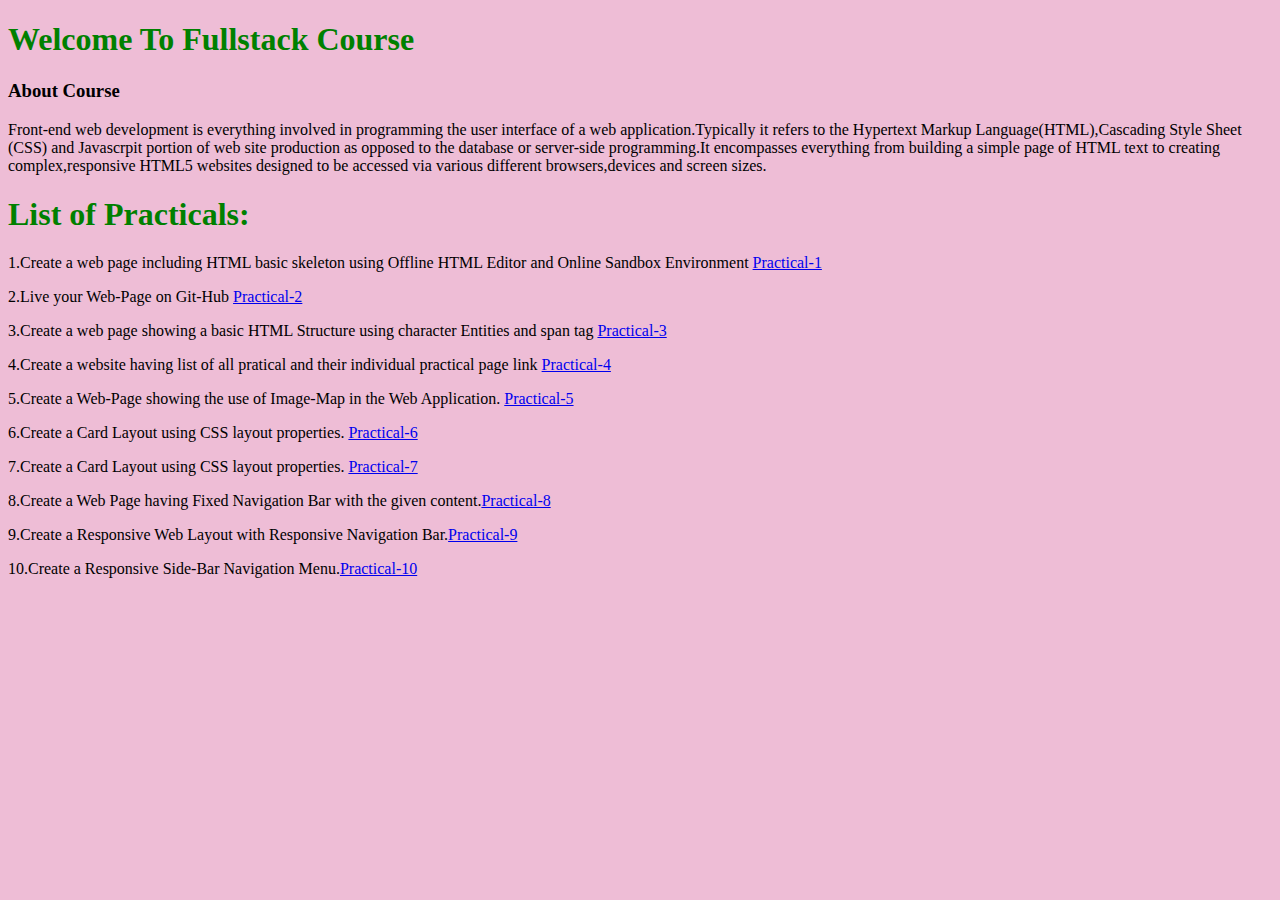
<file: index.html>
<!DOCTYPE html>
<html lang="en">
<head>
    <meta charset="UTF-8">
    <meta name="viewport" content="width=device-width, initial-scale=1.0">
    <meta http-equiv="X-UA-Compatible" content="ie=edge">
    <title>WEBSITE</title>
</head>
<body style="background-color: rgb(238, 189, 214);">
    <h1 style="color:green">Welcome To Fullstack Course</h1>
    <h3>About Course</h3>
    <p>Front-end web development is everything involved in programming the user interface of a web application.Typically it refers to the Hypertext Markup Language(HTML),Cascading Style Sheet <br> (CSS) and Javascrpit portion of web site production as opposed to the database or server-side programming.It encompasses everything from building a simple page of HTML text to creating <br> complex,responsive HTML5 websites designed to be accessed via various different browsers,devices and screen sizes.</p>
    <h1 style="color: green;">List of Practicals:</h1>
    <p>1.Create a web page including HTML basic skeleton using Offline HTML Editor and Online Sandbox Environment <a href="Practical-1.html">Practical-1</a> </p>
    <p>2.Live your Web-Page on Git-Hub <a href="Practical-2.html">Practical-2</a></p>
    <p>3.Create a web page showing a basic HTML Structure using character Entities and span tag <a href="Practical-3.html">Practical-3</a></p>
    <p>4.Create a website having list of all pratical and their individual practical page link <a href="Practical-4.html">Practical-4</a></p>
    <p>5.Create a Web-Page showing the use of Image-Map in the Web Application. <a href="Practical-5.html">Practical-5</a></p>
    <p>6.Create a Card Layout using CSS layout properties. <a href="Practical-6.html">Practical-6</a></p>
    <p>7.Create a Card Layout using CSS layout properties. <a href="Practical-7.html">Practical-7</a></p>
<p>8.Create a Web Page having Fixed Navigation Bar with the given content.<a href="Practical-8.html">Practical-8</a></p>
<p>9.Create a Responsive Web Layout with Responsive Navigation Bar.<a href="Practical-9.html">Practical-9</a></p>
<p>10.Create a Responsive Side-Bar Navigation Menu.<a href="Practical-10.html">Practical-10</a></p>
</body>
</html>
</file>
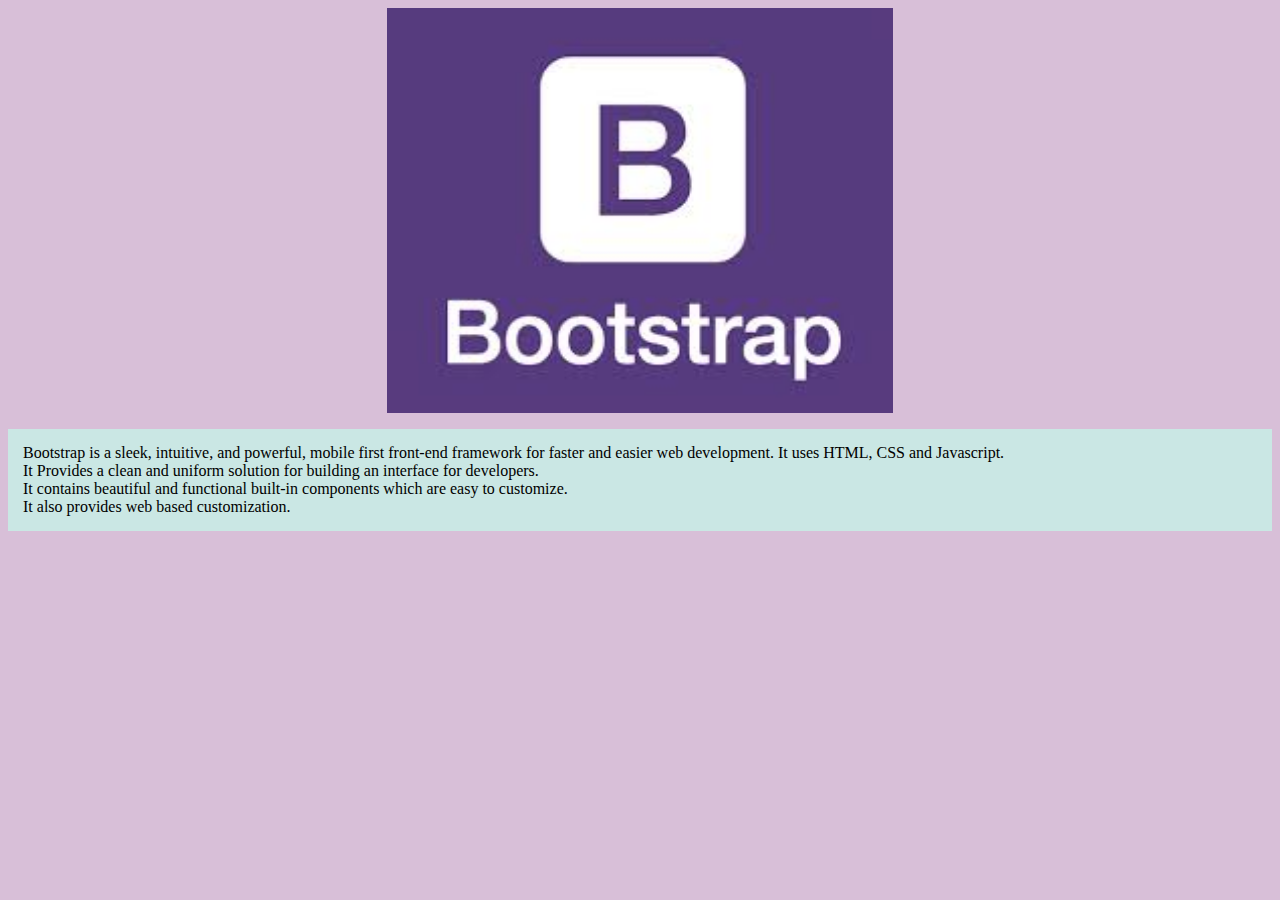
<file: b.html>
<!DOCTYPE html>
<html lang="en">

<head>
    <meta charset="UTF-8">
    <meta name="viewport" content="width=device-width, initial-scale=1.0">
    <title>About Bootstrap</title>
    <style>
        img {
            display: block;
            margin-left: auto;
            margin-right: auto;
            width: 40%;
        }

        body {
            background-color: thistle;
        }

        p {
            background-color: rgb(202, 231, 228);
            padding: 15px 15px;
        }
    </style>
</head>

<body>
    <img src="bootstrap.jpg" alt="">
    <p>
        Bootstrap is a sleek, intuitive, and powerful, mobile first front-end framework for faster and easier web
        development. It uses HTML, CSS and Javascript. <br>
        It Provides a clean and uniform solution for building an interface for developers. <br>

It contains beautiful and functional built-in components which are easy to customize. <br>

It also provides web based customization. <br>
    </p>

</body>

</html>
</file>
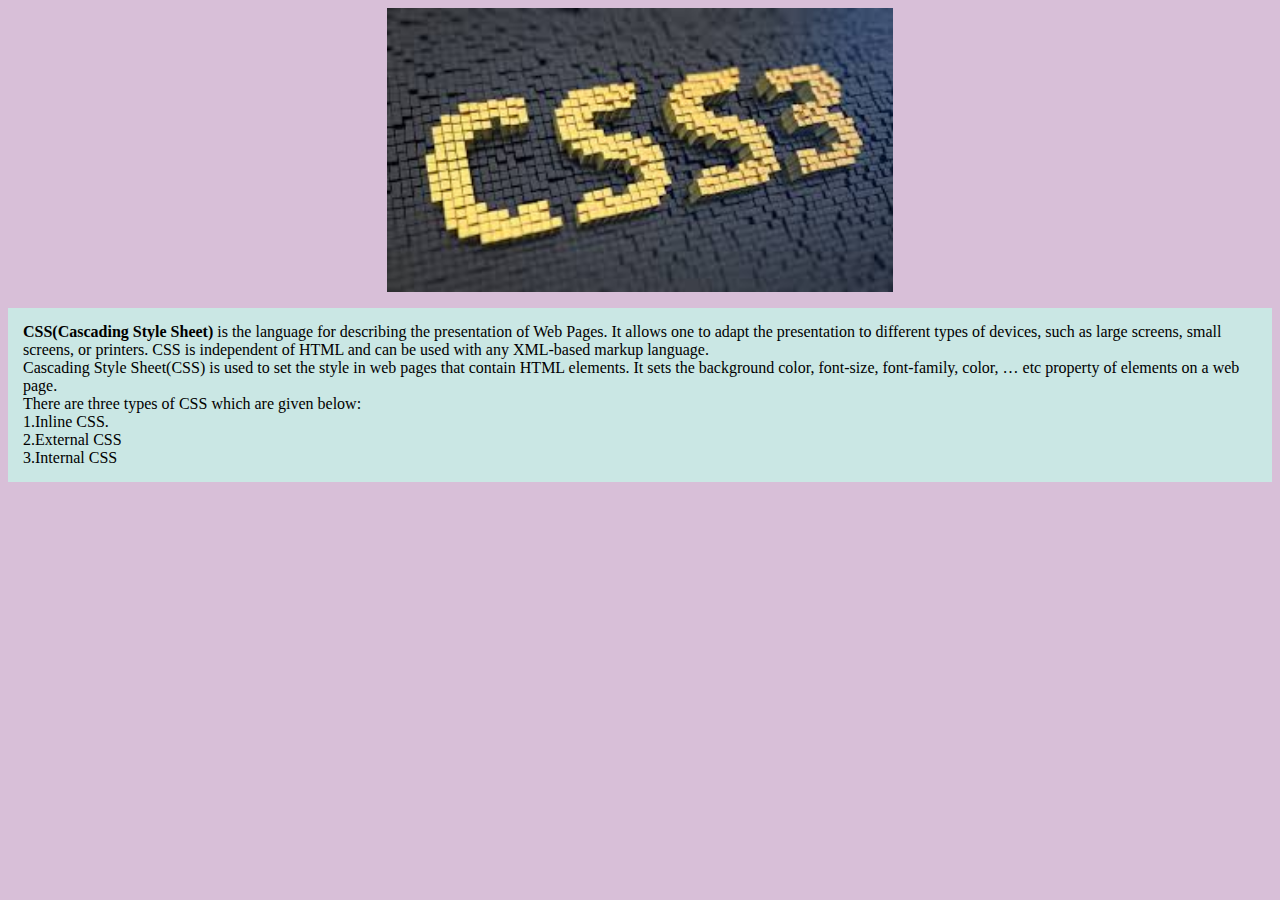
<file: c.html>
<!DOCTYPE html>
<html lang="en">

<head>
    <meta charset="UTF-8">
    <meta name="viewport" content="width=device-width, initial-scale=1.0">
    <title>About CSS</title>
    <style>
        img {
            display: block;
            margin-left: auto;
            margin-right: auto;
            width: 40%;
        }

        body {
            background-color: thistle;
        }

        p {
            background-color: rgb(202, 231, 228);
            padding: 15px 15px;
        }
    </style>
</head>

<body>
    <img src="css.jpg" alt="">
    <p> <strong>CSS(Cascading Style Sheet)</strong> is the language for describing the presentation of Web Pages. It
        allows
        one to adapt the presentation to different types of devices, such as large screens, small screens, or printers.
        CSS is independent of HTML and can be used with any XML-based markup language. <br>
        Cascading Style Sheet(CSS) is used to set the style in web pages that contain HTML elements. It sets the
        background color, font-size, font-family, color, … etc property of elements on a web page. <br> There are three
        types
        of CSS which are given below: <br> 1.Inline CSS. <br>2.External CSS <br>3.Internal CSS</p>

</body>

</html>
</file>
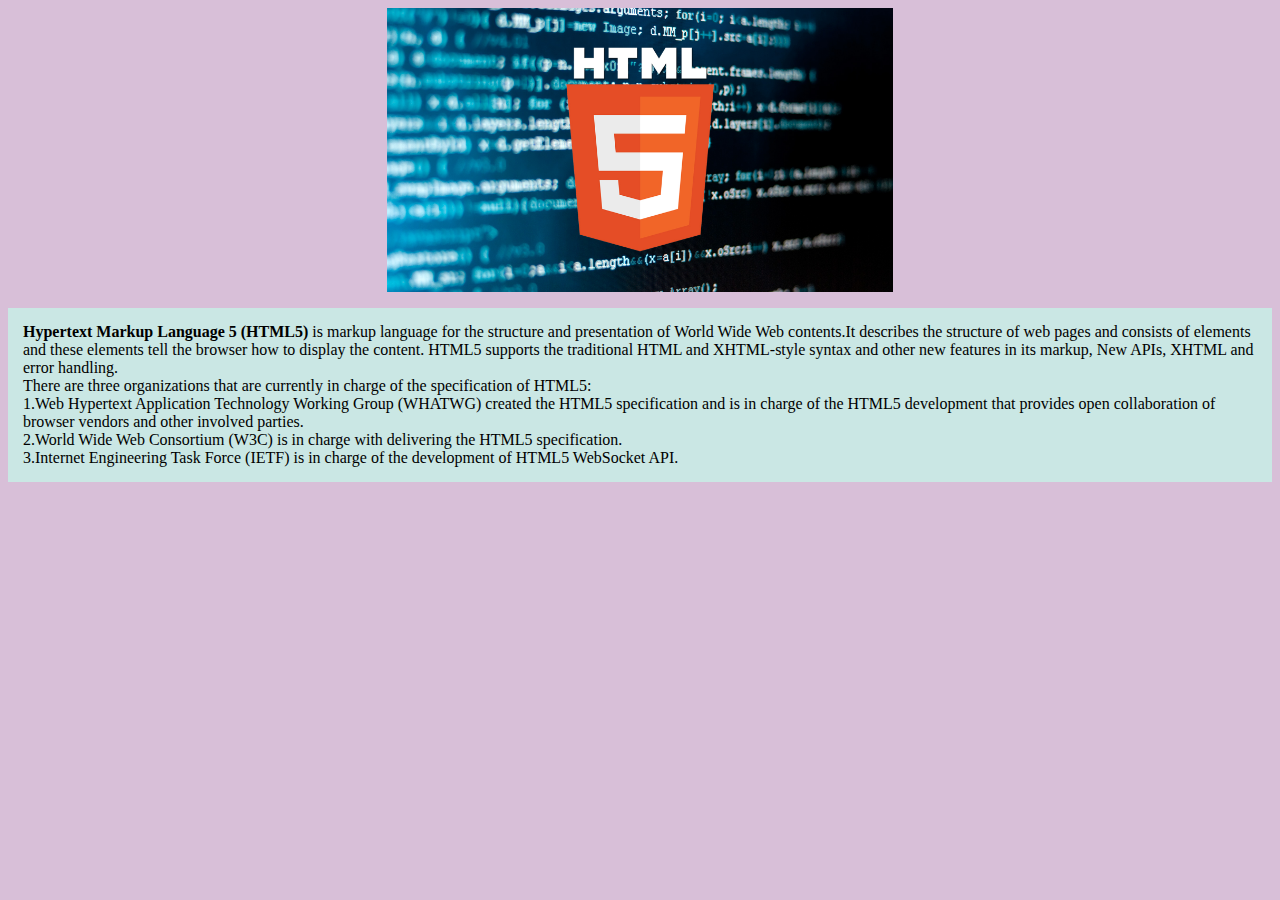
<file: h.html>
<!DOCTYPE html>
<html lang="en">

<head>
    <meta charset="UTF-8">
    <meta name="viewport" content="width=device-width, initial-scale=1.0">
    <title>About HTML</title>
    <style>
        img {
            display: block;
            margin-left: auto;
            margin-right: auto;
            width: 40%;
        }

        body {
            background-color: thistle;
        }
        p{
            background-color: rgb(202, 231, 228);
            padding: 15px 15px;
        }
    </style>
</head>

<body>
    <img src="html5.jpg" alt="">
    <p>
        <strong>Hypertext Markup Language 5 (HTML5)</strong>
        is markup language for the structure and presentation of World Wide Web contents.It describes the structure of
        web pages and consists of elements and these elements tell the browser how to display the content. HTML5
        supports the traditional HTML and XHTML-style syntax and other new features in its markup, New APIs, XHTML and
        error handling. <br>

        There are three organizations that are currently in charge of the specification of HTML5: <br>

        1.Web Hypertext Application Technology Working Group (WHATWG) created the HTML5 specification and is in charge
        of the HTML5 development that provides open collaboration of browser vendors and other involved parties. <br>
        2.World Wide Web Consortium (W3C) is in charge with delivering the HTML5 specification. <br>
        3.Internet Engineering Task Force (IETF) is in charge of the development of HTML5 WebSocket API.



    </p>
</body>

</html>
</file>
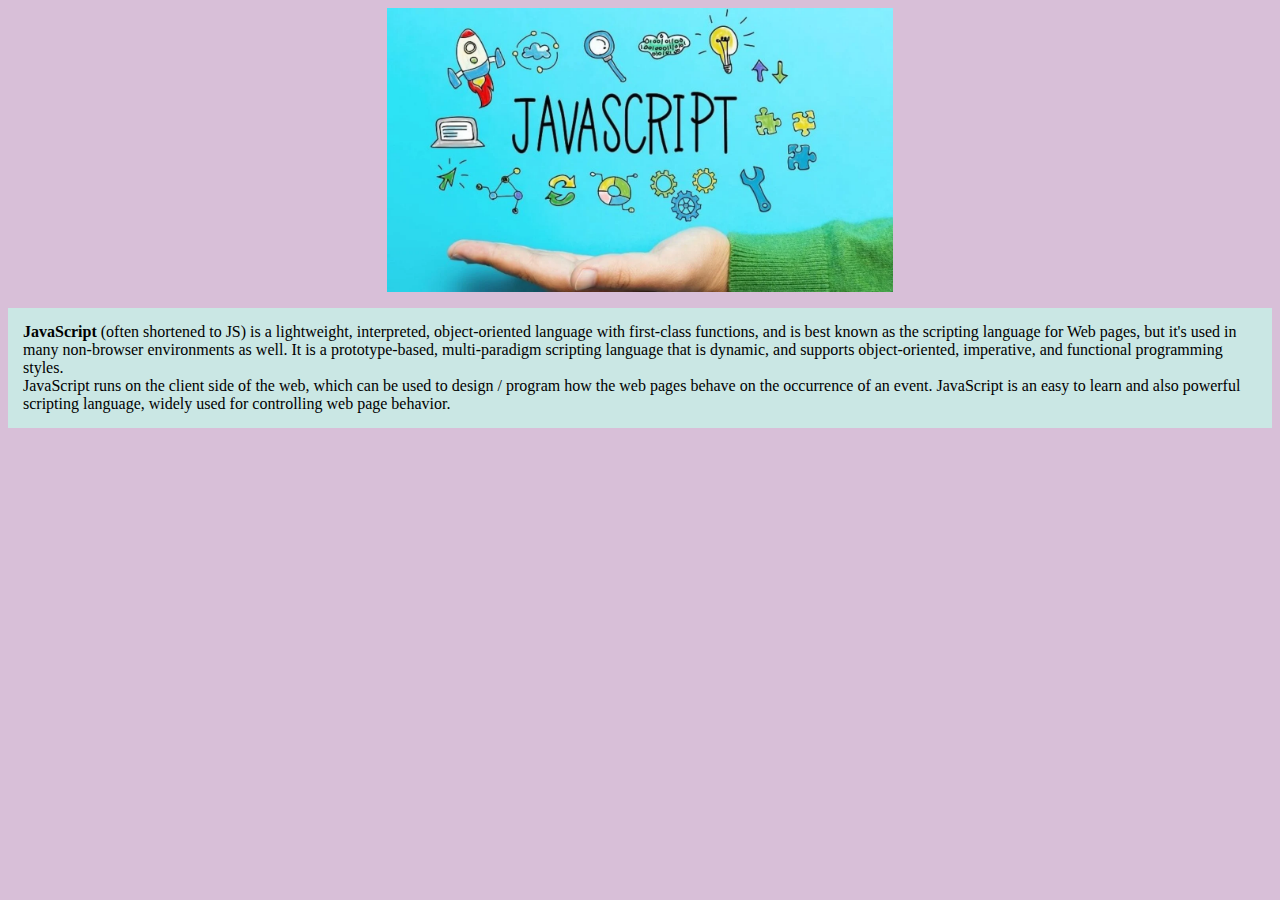
<file: j.html>
<!DOCTYPE html>
<html lang="en">

<head>
    <meta charset="UTF-8">
    <meta name="viewport" content="width=device-width, initial-scale=1.0">
    <title>About JavaScript</title>
    <style>
        img{
            display: block;
            margin-left: auto;
            margin-right: auto;
            width: 40%;
        }
        
        body {
            background-color: thistle;
        }
        p{
            background-color: rgb(202, 231, 228);
            padding: 15px 15px;
        }
    </style>
</head>

<body>
    <img src="javascript.webp" alt="">
    <p> <strong>JavaScript</strong> (often shortened to JS) is a lightweight, interpreted, object-oriented language with first-class
        functions, and is best known as the scripting language for Web pages, but it's used in many non-browser
        environments as well. It is a prototype-based, multi-paradigm scripting language that is dynamic, and supports
        object-oriented, imperative, and functional programming styles. <br>

        JavaScript runs on the client side of the web, which can be used to design / program how the web pages behave on
        the occurrence of an event. JavaScript is an easy to learn and also powerful scripting language, widely used for
        controlling web page behavior.</p>
</body>

</html>
</file>
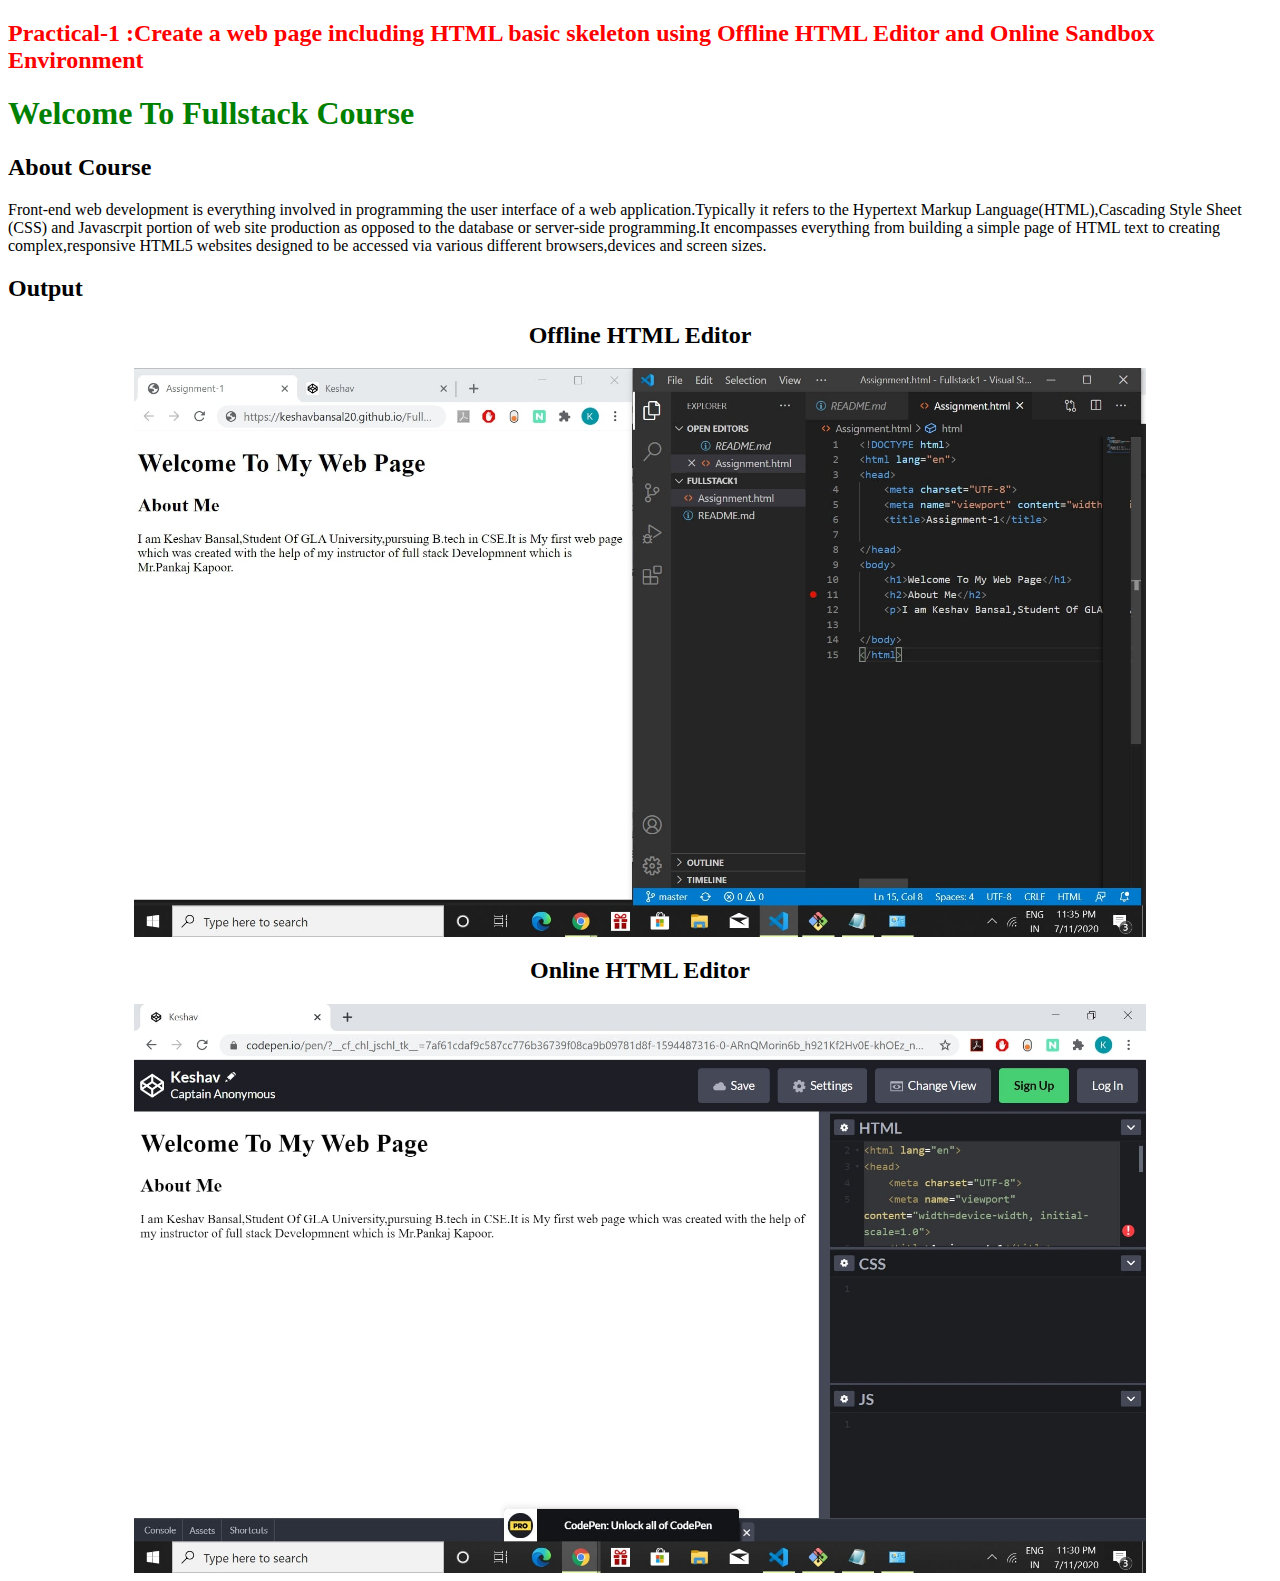
<file: Practical-1.html>
<!DOCTYPE html>
<html lang="en">
<head>
    <meta charset="UTF-8">
    <meta name="viewport" content="width=device-width, initial-scale=1.0">
    <title>Practical-1</title>
</head>
<body >
    <h2 style="color: red;">Practical-1 :Create a web page including HTML basic skeleton using Offline HTML Editor and Online Sandbox Environment</h2>
    <h1 style="color:green">Welcome To Fullstack Course</h1>
    <h2>About Course</h2>
    <p>Front-end web development is everything involved in programming the user interface of a web application.Typically it refers to the Hypertext Markup Language(HTML),Cascading Style Sheet <br> (CSS) and Javascrpit portion of web site production as opposed to the database or server-side programming.It encompasses everything from building a simple page of HTML text to creating <br> complex,responsive HTML5 websites designed to be accessed via various different browsers,devices and screen sizes.</p>
    <h2>Output</h2>
    <h2 style="text-align: center;">Offline HTML Editor</h2>
    <img src="Assignment-1 using HTML editor.jpg" alt="" style="width: 80%; display: block; margin-left: auto; margin-right: auto;"> 
    <h2 style="text-align: center;">Online HTML Editor</h2>  
    <img src="Assignment-1 using online editor.jpg" alt=""style="width: 80%; display: block; margin-left: auto; margin-right: auto;"">
</body>
</html>
</file>
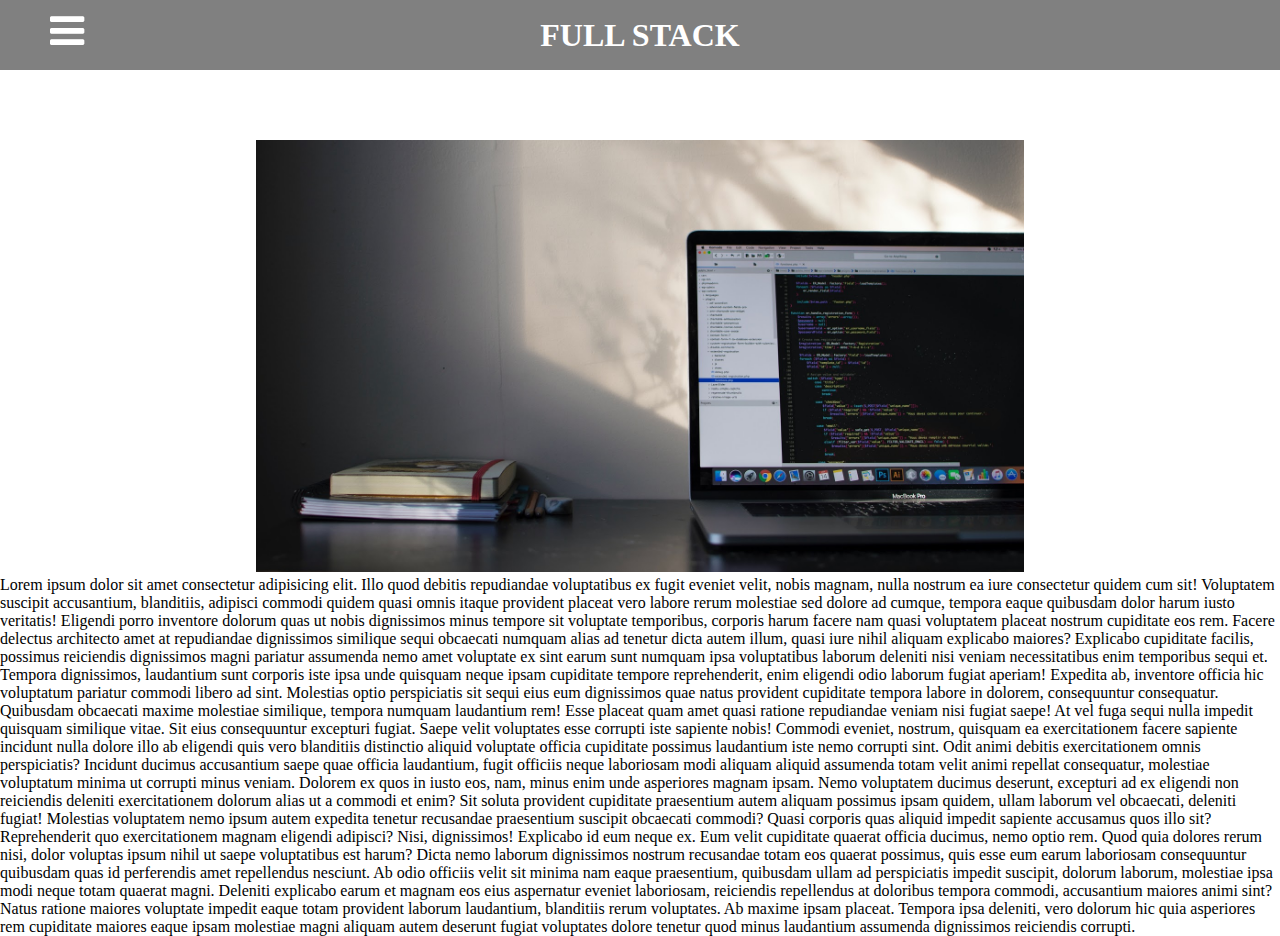
<file: Practical-10.html>
<!DOCTYPE html>
<html lang="en">

<head>
    <meta charset="UTF-8">
    <meta name="viewport" content="width=device-width, initial-scale=1.0">
    <link rel="stylesheet" href="Practical-10.css">
    <link rel="stylesheet" href="https://stackpath.bootstrapcdn.com/font-awesome/4.7.0/css/font-awesome.min.css"
        integrity="sha384-wvfXpqpZZVQGK6TAh5PVlGOfQNHSoD2xbE+QkPxCAFlNEevoEH3Sl0sibVcOQVnN" crossorigin="anonymous">
    <title>Practical-10</title>
</head>

<body>
    <div class="header">
        <h1>FULL STACK</h1>
    </div>
    <input type="checkbox" name="" id="chk">
    <label for="chk" class="show-btn">
        <i class="fa fa-bars"></i>
    </label>
    <label for="chk" class="hide-btn">
        <i class="fa fa-times"></i>
    </label>
    <div class="sidebar">
        <ul>
            <li><a href=""><i class="fa fa-home"><span>Home</span></i></a></li>
            <li><a href=""><i class="fa fa-users"><span>About</span></i></a></li>
            <li><a href=""><i class="fa fa-tasks"><span>Services</span></i></a></li>
            <li><a href=""><i class="fa fa-rss"><span>Blog</span></i></a></li>
            <li><a href=""><i class="fa fa-id-card"><span>Contact</span></i></a></li>
        </ul>
        <div class="social">

            <a href=""><i class="fa fa-facebook-square"></i></a>
            <a href=""><i class="fa fa-youtube-square"></i></a>
            <a href=""><i class="fa fa-instagram"></i></a>

        </div>
    </div>
    <div class="content">
            <img src="background_FullStack.jpg" alt="">
            <p>Lorem ipsum dolor sit amet consectetur adipisicing elit. Illo quod debitis repudiandae voluptatibus ex
                fugit
                eveniet velit, nobis magnam, nulla nostrum ea iure consectetur quidem cum sit! Voluptatem suscipit
                accusantium, blanditiis, adipisci commodi quidem quasi omnis itaque provident placeat vero labore rerum
                molestiae sed dolore ad cumque, tempora eaque quibusdam dolor harum iusto veritatis! Eligendi porro
                inventore dolorum quas ut nobis dignissimos minus tempore sit voluptate temporibus, corporis harum
                facere
                nam quasi voluptatem placeat nostrum cupiditate eos rem. Facere delectus architecto amet at repudiandae
                dignissimos similique sequi obcaecati numquam alias ad tenetur dicta autem illum, quasi iure nihil
                aliquam
                explicabo maiores? Explicabo cupiditate facilis, possimus reiciendis dignissimos magni pariatur
                assumenda
                nemo amet voluptate ex sint earum sunt numquam ipsa voluptatibus laborum deleniti nisi veniam
                necessitatibus
                enim temporibus sequi et. Tempora dignissimos, laudantium sunt corporis iste ipsa unde quisquam neque
                ipsam
                cupiditate tempore reprehenderit, enim eligendi odio laborum fugiat aperiam! Expedita ab, inventore
                officia
                hic voluptatum pariatur commodi libero ad sint. Molestias optio perspiciatis sit sequi eius eum
                dignissimos
                quae natus provident cupiditate tempora labore in dolorem, consequuntur consequatur. Quibusdam obcaecati
                maxime molestiae similique, tempora numquam laudantium rem! Esse placeat quam amet quasi ratione
                repudiandae
                veniam nisi fugiat saepe! At vel fuga sequi nulla impedit quisquam similique vitae. Sit eius
                consequuntur
                excepturi fugiat. Saepe velit voluptates esse corrupti iste sapiente nobis! Commodi eveniet, nostrum,
                quisquam ea exercitationem facere sapiente incidunt nulla dolore illo ab eligendi quis vero blanditiis
                distinctio aliquid voluptate officia cupiditate possimus laudantium iste nemo corrupti sint. Odit animi
                debitis exercitationem omnis perspiciatis? Incidunt ducimus accusantium saepe quae officia laudantium,
                fugit
                officiis neque laboriosam modi aliquam aliquid assumenda totam velit animi repellat consequatur,
                molestiae
                voluptatum minima ut corrupti minus veniam. Dolorem ex quos in iusto eos, nam, minus enim unde
                asperiores
                magnam ipsam. Nemo voluptatem ducimus deserunt, excepturi ad ex eligendi non reiciendis deleniti
                exercitationem dolorum alias ut a commodi et enim? Sit soluta provident cupiditate praesentium autem
                aliquam
                possimus ipsam quidem, ullam laborum vel obcaecati, deleniti fugiat! Molestias voluptatem nemo ipsum
                autem
                expedita tenetur recusandae praesentium suscipit obcaecati commodi? Quasi corporis quas aliquid impedit
                sapiente accusamus quos illo sit? Reprehenderit quo exercitationem magnam eligendi adipisci? Nisi,
                dignissimos! Explicabo id eum neque ex. Eum velit cupiditate quaerat officia ducimus, nemo optio rem.
                Quod
                quia dolores rerum nisi, dolor voluptas ipsum nihil ut saepe voluptatibus est harum? Dicta nemo laborum
                dignissimos nostrum recusandae totam eos quaerat possimus, quis esse eum earum laboriosam consequuntur
                quibusdam quas id perferendis amet repellendus nesciunt. Ab odio officiis velit sit minima nam eaque
                praesentium, quibusdam ullam ad perspiciatis impedit suscipit, dolorum laborum, molestiae ipsa modi
                neque
                totam quaerat magni. Deleniti explicabo earum et magnam eos eius aspernatur eveniet laboriosam,
                reiciendis
                repellendus at doloribus tempora commodi, accusantium maiores animi sint? Natus ratione maiores
                voluptate
                impedit eaque totam provident laborum laudantium, blanditiis rerum voluptates. Ab maxime ipsam placeat.
                Tempora ipsa deleniti, vero dolorum hic quia asperiores rem cupiditate maiores eaque ipsam molestiae
                magni
                aliquam autem deserunt fugiat voluptates dolore tenetur quod minus laudantium assumenda dignissimos
                reiciendis corrupti.</p>
        </div>


</body>

</html>
</file>
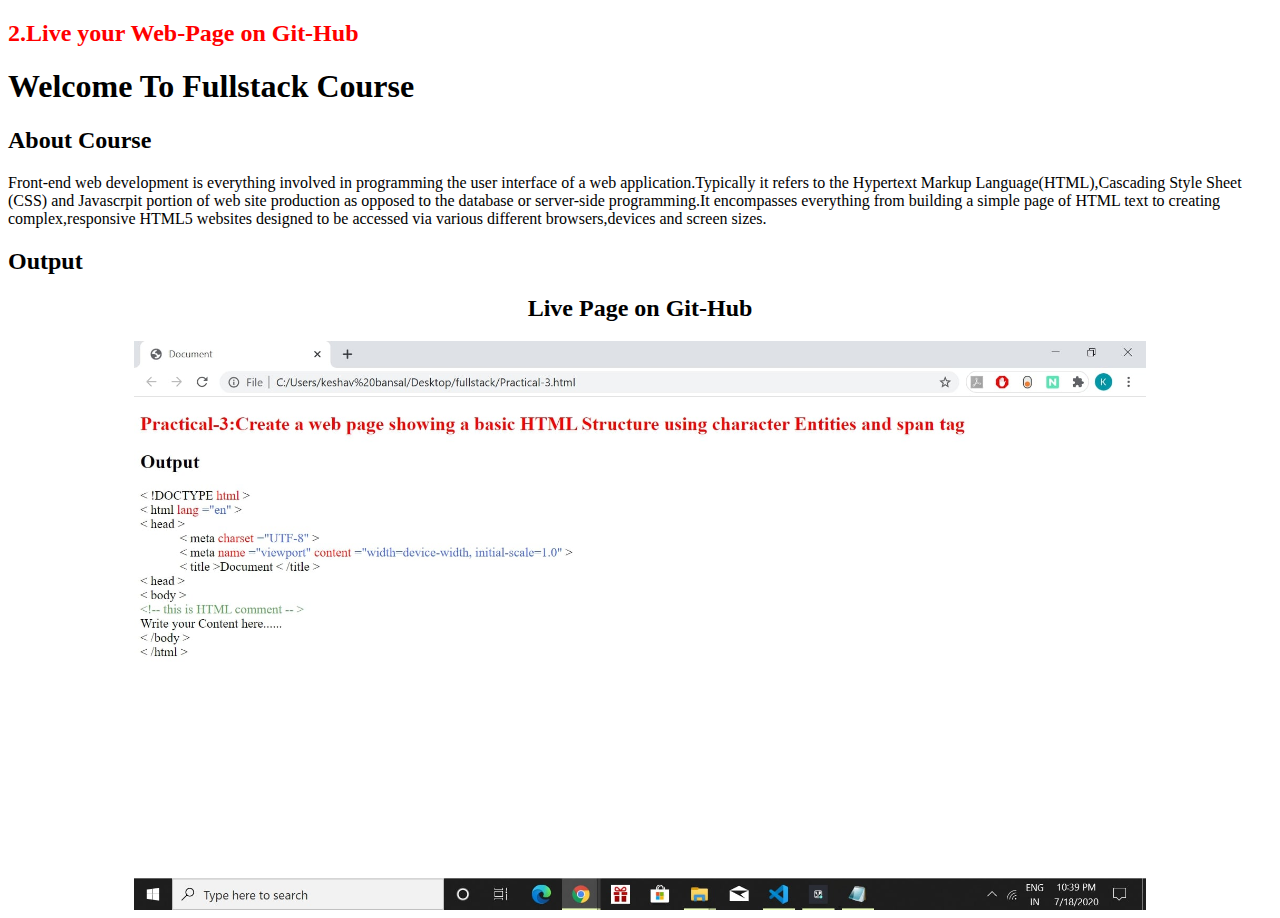
<file: Practical-2.html>
<!DOCTYPE html>
<html lang="en">
<head>
    <meta charset="UTF-8">
    <meta name="viewport" content="width=device-width, initial-scale=1.0">
    <meta http-equiv="X-UA-Compatible" content="ie=edge">
    <title>Practical-2</title>
</head>
<body>
    <h2 style="color: red;">2.Live your Web-Page on Git-Hub</h2>
    <h1>Welcome To Fullstack Course</h1>
    <h2>About Course</h2>

    <p>Front-end web development is everything involved in programming the user interface of a web application.Typically it refers to the Hypertext Markup Language(HTML),Cascading Style Sheet <br> (CSS) and Javascrpit portion of web site production as opposed to the database or server-side programming.It encompasses everything from building a simple page of HTML text to creating <br> complex,responsive HTML5 websites designed to be accessed via various different browsers,devices and screen sizes.</p>
    <h2>Output</h2>
    <h2 style="text-align: center;">Live Page on Git-Hub</h2>
    <img src="assignment -2 Live our WebPage on Github.jpg" alt=""

style="width: 80%; display: block; margin-left: auto; margin-right: auto;">

    
</body>
</html>
</file>
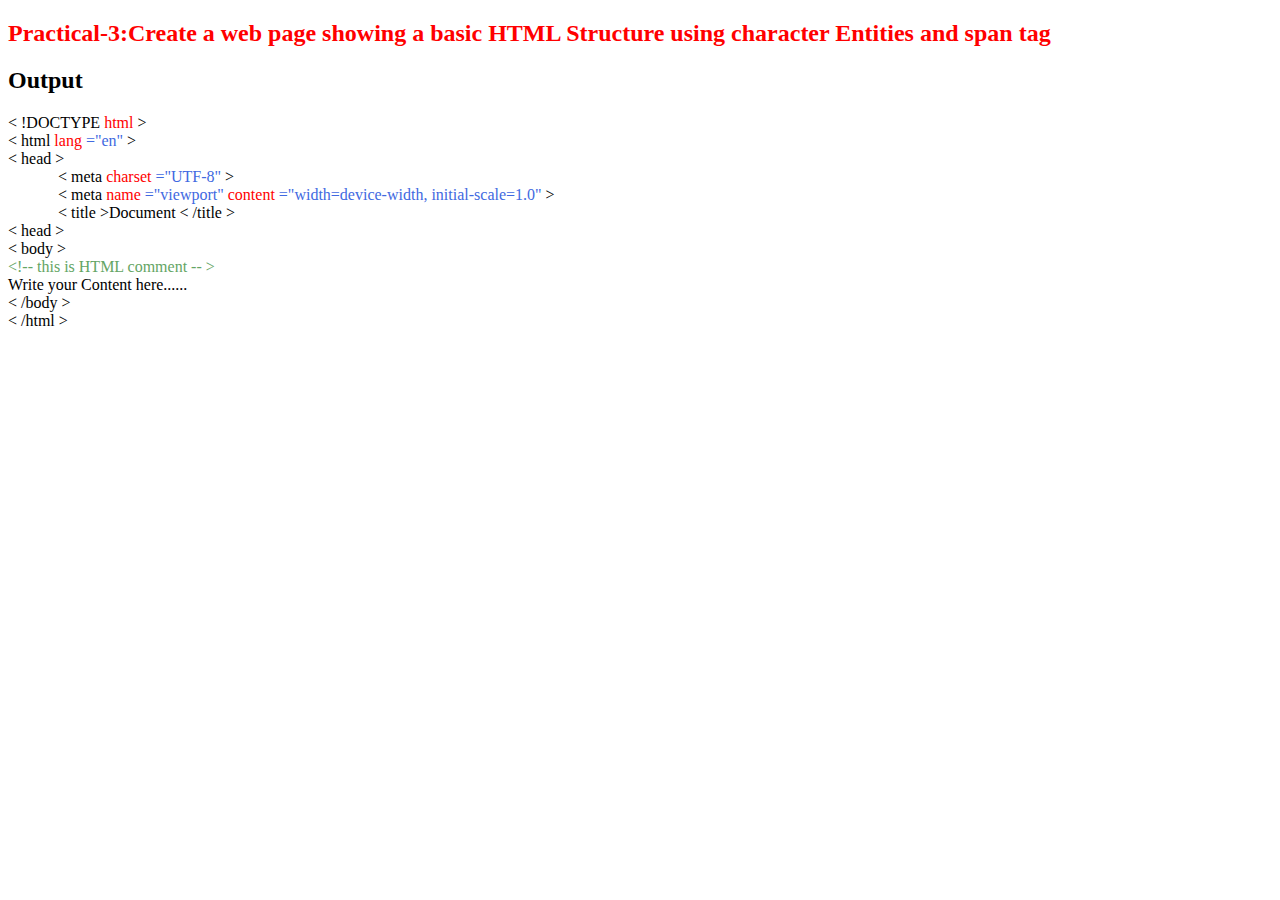
<file: Practical-3.html>
<!DOCTYPE html>
<html lang="en">
<head>
    <meta charset="UTF-8">
    <meta name="viewport" content="width=device-width, initial-scale=1.0">
    <title>Document</title>
</head>
<body>
    <h2 style="color: red;">Practical-3:Create a web page showing a basic HTML Structure using character Entities and span tag </h2>
    <h2>Output</h2>
    <span>
        &lt; !DOCTYPE
    </span>
    <span style="color: red;"> html  </span>
    <span>&gt; <br></span>
   <span>
    &lt; html
   </span>
   <span style="color: red;">
    lang
   </span>
   <span style="color: royalblue;">="en"</span>
   <span>&gt; <br></span>
   <span>&lt; head &gt; <br></span>
   <span style="margin-left: 50px;">    &lt; meta</span>
   <span style="color: red;"> charset</span>
   <span style="color: royalblue;">  ="UTF-8"</span>
   <span>&gt; <br></span>
   <span style="margin-left: 50px">&lt; meta</span>
   <span style="color: red;">name</span>
   <span style="color: royalblue;">="viewport"</span>
   <span style="color: red;">content</span>
   <span style="color: royalblue;">="width=device-width, initial-scale=1.0"</span>
   <span>&gt; <br></span>
        <span style="margin:0px 50px">&lt; title &gt;Document &lt; /title &gt; <br>
            &lt; head &gt; <br>
            &lt; body &gt; <br></span>
        <span style="color: rgb(100, 165, 100);">&lt;!-- this is HTML comment -- &gt; <br></span>
        <span> Write your Content here......
           <br> &lt; /body &gt; <br>
            &lt; /html &gt; <br></span>
    </pre>
</body>
</html>
</file>
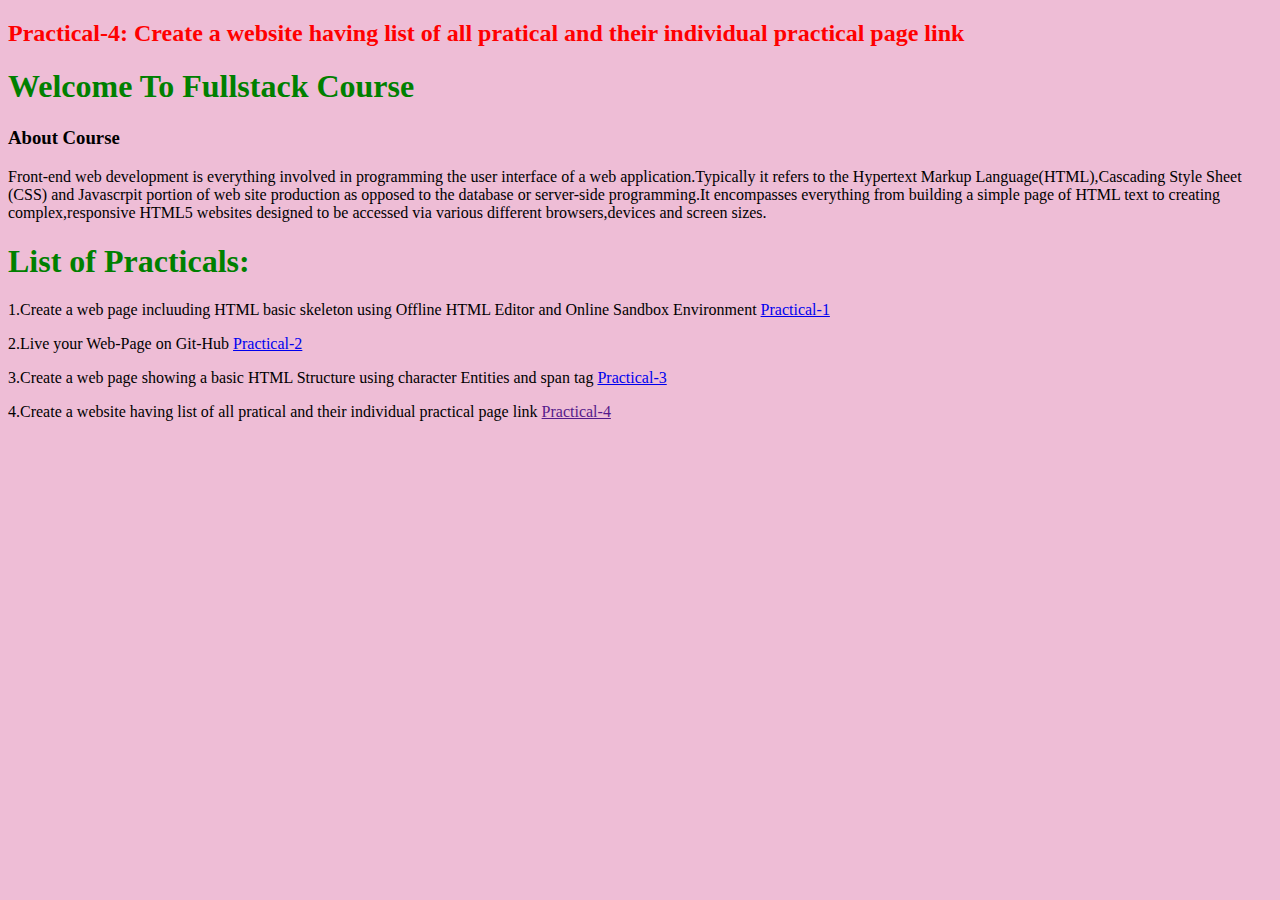
<file: Practical-4.html>
<!DOCTYPE html>
<html lang="en">
<head>
    <meta charset="UTF-8">
    <meta name="viewport" content="width=device-width, initial-scale=1.0">
    <meta http-equiv="X-UA-Compatible" content="ie=edge">
    <title>WEBSITE</title>
</head>
<body style="background-color: rgb(238, 189, 214);">
    <h2 style="color: red;">Practical-4: Create a website having list of all pratical and their individual practical page link</h2>
    <h1 style="color:green">Welcome To Fullstack Course</h1>
    <h3>About Course</h3>
    <p>Front-end web development is everything involved in programming the user interface of a web application.Typically it refers to the Hypertext Markup Language(HTML),Cascading Style Sheet <br> (CSS) and Javascrpit portion of web site production as opposed to the database or server-side programming.It encompasses everything from building a simple page of HTML text to creating <br> complex,responsive HTML5 websites designed to be accessed via various different browsers,devices and screen sizes.</p>
    <h1 style="color: green;">List of Practicals:</h1>
    <p>1.Create a web page incluuding HTML basic skeleton using Offline HTML Editor and Online Sandbox Environment <a href="Practical-1.html">Practical-1</a> </p>
    <p>2.Live your Web-Page on Git-Hub <a href="Practical-2.html">Practical-2</a></p>
    <p>3.Create a web page showing a basic HTML Structure using character Entities and span tag <a href="Practical-3.html">Practical-3</a></p>
    <p>4.Create a website having list of all pratical and their individual practical page link <a href="">Practical-4</a></p>
</body>
</html>
</file>
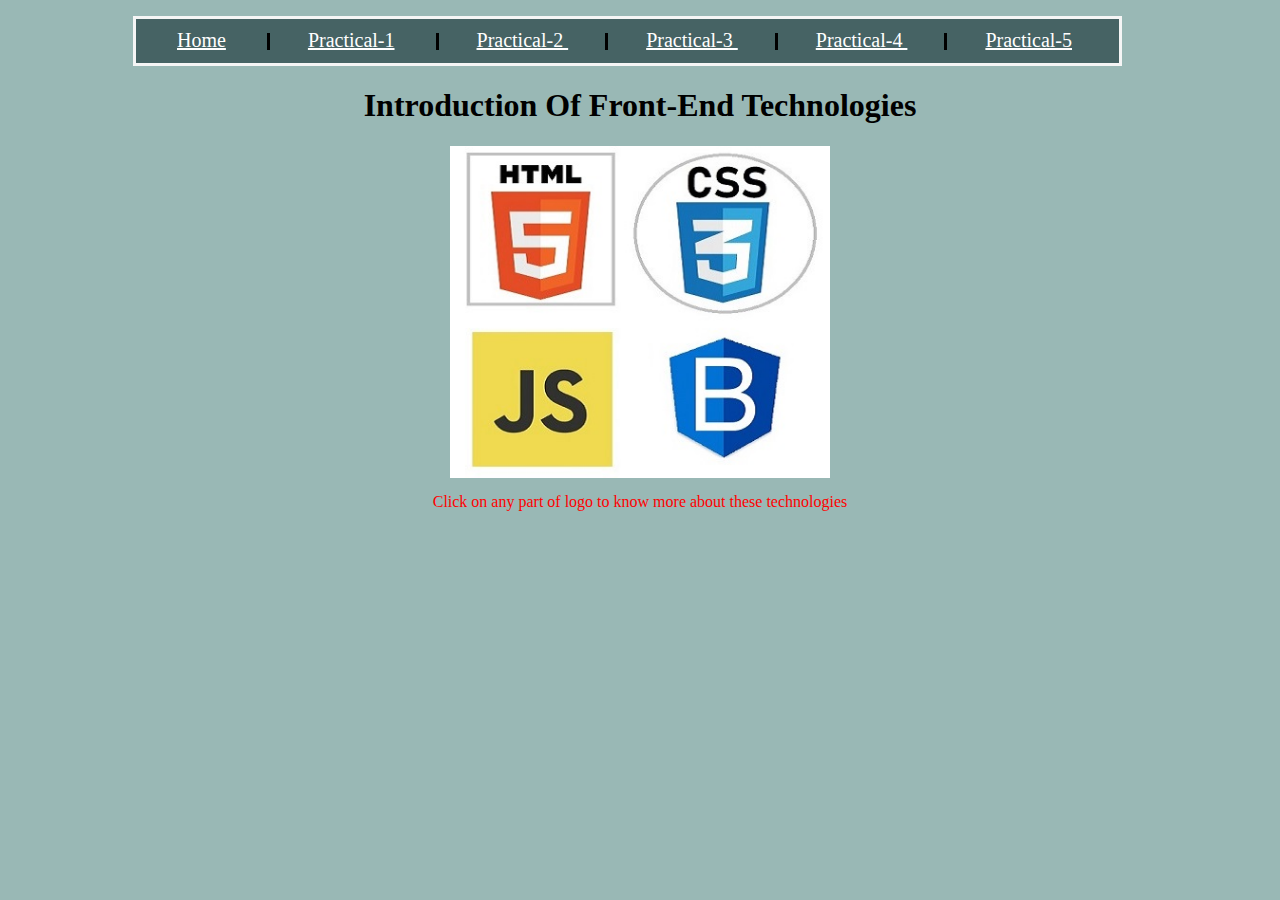
<file: Practical-5.html>
<!DOCTYPE html>
<html lang="en">
<head>
    <meta charset="UTF-8">
    <meta name="viewport" content="width=device-width, initial-scale=1.0">
    <meta http-equiv="X-UA-Compatible" content="ie=edge">
    <title>Assignment-5</title>
    <style>
        .A {
            border-left: 3px solid black;
            padding-left: 38px;
            padding-right: 37px;
        }
        a {
            color: white;
            font-size: 20px;
        }
        p {
            border: 3px solid whitesmoke;
            padding-left: 3px;
            padding-bottom: 11px;
            padding-top: 10px;
            margin-right: 150px;
            margin-left: 125px;
            background-color: rgb(70, 99, 100);
        }
        img {
            display: block;
            margin-left: auto;
            margin-right: auto;
            width: 30%;
        }
        body{
            background-color: rgb(153, 184, 181);
        }
    </style>
</head>
<body>
    <p>
        <span style="padding-left: 38px; padding-right: 37px;"><a href="index.html">Home</a></span>
        <span class="A"><a href="Practical-1.html">Practical-1</a></span>
        <span class="A"><a href="Practical-2.html">Practical-2 </a></span>
        <span class="A"><a href="Practical-3.html">Practical-3 </a></span>
        <span class="A"><a href="Practical-4.html">Practical-4 </a></span>
        <span class="A"><a href="Practical-5.html">Practical-5 </a></span>
    </p>
    <h1 style="text-align: center;">Introduction Of Front-End Technologies</h1>
    <img src="Practical-5.jpg" alt="" class="center" usemap="#ABC">
    <map name="ABC">
        <area shape="rect" coords="22,8,196,190" href="h.html" alt="html image">
        <area shape="rect" coords="28,223,195,385" href="j.html" alt="js image">
        <area shape="circle" coords="330,105,98" href="c.html" alt="css image">
        <area shape="poly" coords="330,230,395,253,385,343,330,373,273,340,263,253" href="b.html" alt="bootstrap image">
    </map>
    <div style="text-align: center; color: red; margin-top: 15px;">Click on any part of logo to know more about these technologies</div>
</body>
</html>
</file>
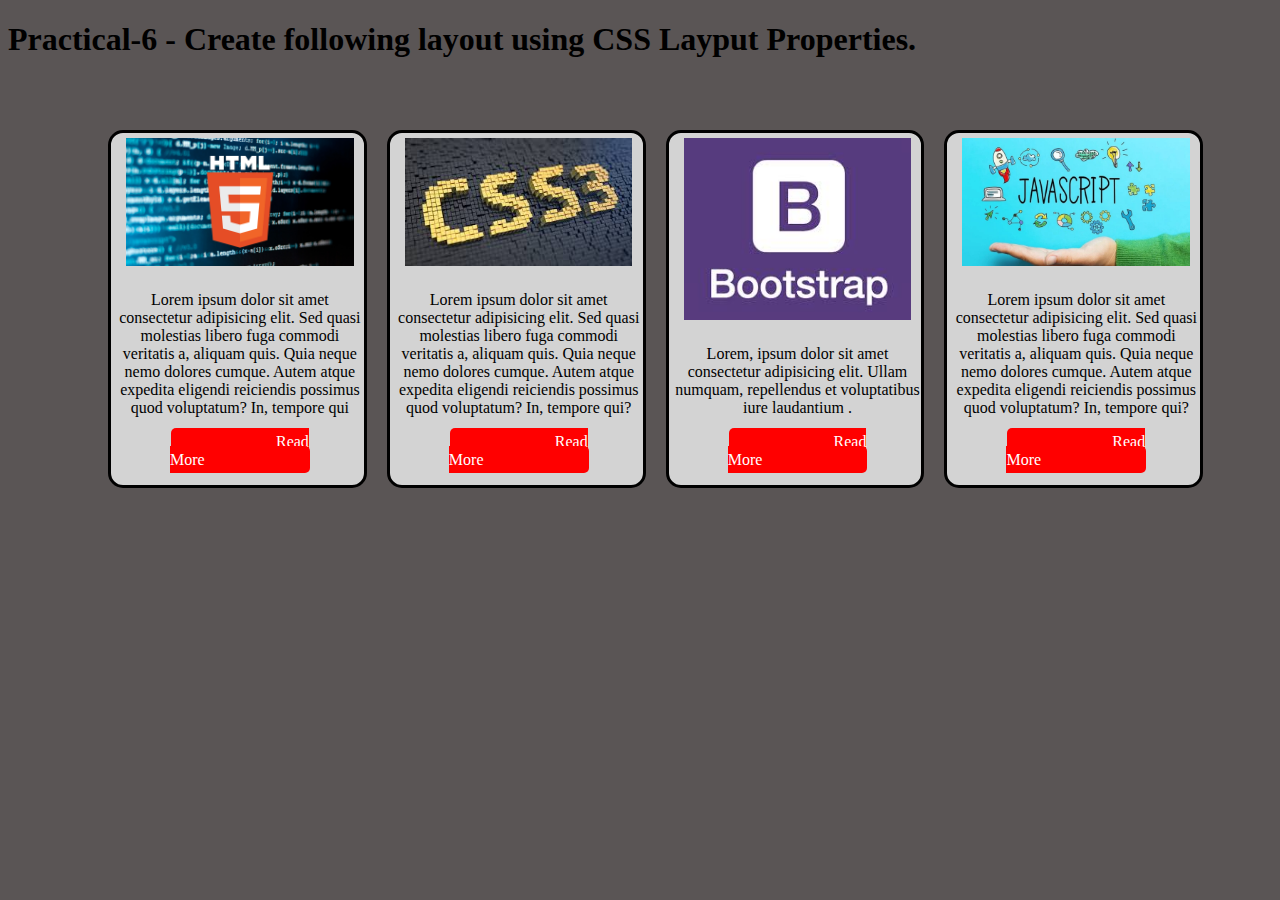
<file: Practical-6.html>
<!DOCTYPE html>
<html lang="en">
<head>
    <meta charset="UTF-8">
    <meta name="viewport" content="width=device-width, initial-scale=1.0">
    <meta http-equiv="X-UA-Compatible" content="ie=edge">
    <title>Practical-6</title>
    <style>
        .A {
            margin-left:  100px;
        }
        div {
            display: block;
            float: left;
            background-color: 	rgb(211,211,211);
            border: 3px solid black;
            border-radius: 15px;
            width: 20%;
            margin-left: 20px;
            margin-top: 50px;
        }
        img {
            width: 90%;
            padding: 5px 15px;
            border-radius: 5px;
        }
        p {
            text-align: center;
            padding-left: 5px;
        }
        a {
            width: 100%;
            background-color: red;
            border-radius: 5px;
            color: white;
            padding: 5px 105px;
            text-decoration: none;
            /* margin: 10px 20px; */
            
        }
        body {
            background-color: rgb(90, 85, 85);
            overflow: auto;
        }
        a:hover {
            background-color: blue;
        }
    </style>
</head>
<body>
    <h1>Practical-6 - Create following layout using CSS Layput Properties.</h1>
    <div class="A">
        <img src="html5.jpg" alt="">
        <p>Lorem ipsum dolor sit amet consectetur adipisicing elit. Sed quasi molestias libero fuga commodi veritatis a,
            aliquam quis. Quia neque nemo dolores cumque. Autem atque expedita eligendi reiciendis possimus quod
            voluptatum? In, tempore qui</p>

        <p><a href="h.html">Read More</a></p>
        
    </div>
    <div>
        <img src="css.jpg" alt="">
        <p>Lorem ipsum dolor sit amet consectetur adipisicing elit. Sed quasi molestias libero fuga commodi veritatis a,
            aliquam quis. Quia neque nemo dolores cumque. Autem atque expedita eligendi reiciendis possimus quod
            voluptatum? In, tempore qui?</p>
        
        <p><a href="c.html">Read More</a></p>
    </div>
    <div class="B">
        <img src="bootstrap.jpg" alt="">
        <p>Lorem, ipsum dolor sit amet consectetur adipisicing elit. Ullam numquam, repellendus et voluptatibus iure
            laudantium .</p>
        <p><a href="b.html">Read More</a></p>
    </div>
    <div>
        <img src="javascript.webp" alt="">
        <p>Lorem ipsum dolor sit amet consectetur adipisicing elit. Sed quasi molestias libero fuga commodi veritatis a,
            aliquam quis. Quia neque nemo dolores cumque. Autem atque expedita eligendi reiciendis possimus quod
            voluptatum? In, tempore qui?</p>
        <p><a href="j.html">Read More</a></p>
    </div>
</body>
</html>
</file>
<file: Practical-10.css>
*{
    margin: 0; padding: 0; box-sizing: border-box;
}
.header{
    width: 100%;
    height: 70px;
    background-color: gray;
    display: flex;
    justify-content: center;
    align-items: center;
    color: white;
}
.header h1{
    line-height: 70px;
}
.content{
    width: 100%;
    float: right;
    margin-top: 70px;
    transition: .3s;
}
.content img{
    width: 60%;
    height: 30%;
    margin-left: 20%;
    /* margin: auto; */
}
#chk{
    display: none;
}
.sidebar{
    width: 20%;
    height: 100%;
    position: fixed;
    /* top: 70px; */
    background-color: rgb(134, 132, 132);
    transition: .3s;
    left: -100%;
}
.sidebar ul{
    list-style: none;
    text-align: center;
}
.sidebar ul li{
    /* width: 100%; */
    border: 2px solid rgba(255,255,255,.1);
}
.sidebar ul li a{
    color: white;
    text-decoration: none;
    display: block;
    font-size: 30px;
    padding: 15px 25px;
    transition: .4s;
    
}
.sidebar ul li a:hover{
    border-left: 15px solid white;
}
.social{
    margin-top: 220px;
    display: flex;
    justify-content: space-evenly;
    align-items: center;
    font-size: 50px;
    border-top: 2px solid rgba(255,255,255,.1) ;
    border-bottom:  2px solid rgba(255,255,255,.1);
}
.social a i {
    font-size: 40px;
    color: white;
}

.hide-btn ,.show-btn{
    font-size: 40px;
    position: fixed;
    color: white;
   top: 8px;
   left: 50px;
}
#chk:checked ~ .sidebar{
    left: 0;
}
.hide-btn{
    opacity: 0;
}
#chk:checked ~ .show-btn{
    opacity: 0;
}
#chk:checked ~ .hide-btn{
    opacity: 1;
}
#chk:checked ~ .content{
    width: 80%;
}
@media (max-width:780px){
    .sidebar{
        width: 100%;
    }
}
</file>
